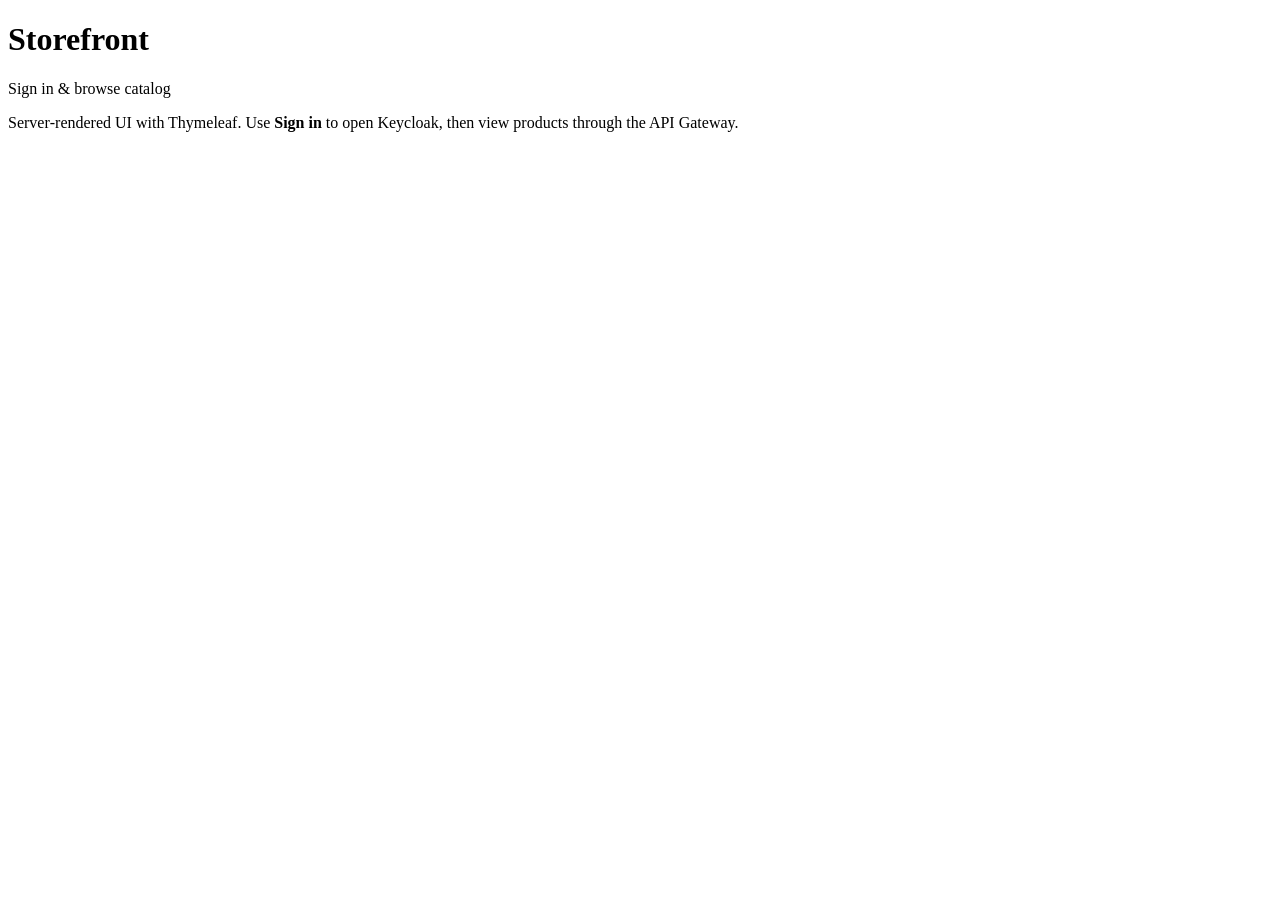
<file: web-ui/src/main/resources/templates/index.html>
<!DOCTYPE html>
<html lang="en" xmlns:th="http://www.thymeleaf.org">
<head>
    <meta charset="UTF-8"/>
    <meta name="viewport" content="width=device-width, initial-scale=1"/>
    <title>E‑commerce storefront</title>
    <link rel="stylesheet" th:href="@{/css/site.css}"/>
</head>
<body>
<header class="top">
    <h1>Storefront</h1>
    <nav>
        <a th:href="@{/products}">Sign in &amp; browse catalog</a>
    </nav>
</header>
<main>
    <p class="lead">Server‑rendered UI with Thymeleaf. Use <strong>Sign in</strong> to open Keycloak, then view products through the API Gateway.</p>
</main>
</body>
</html>
</file>
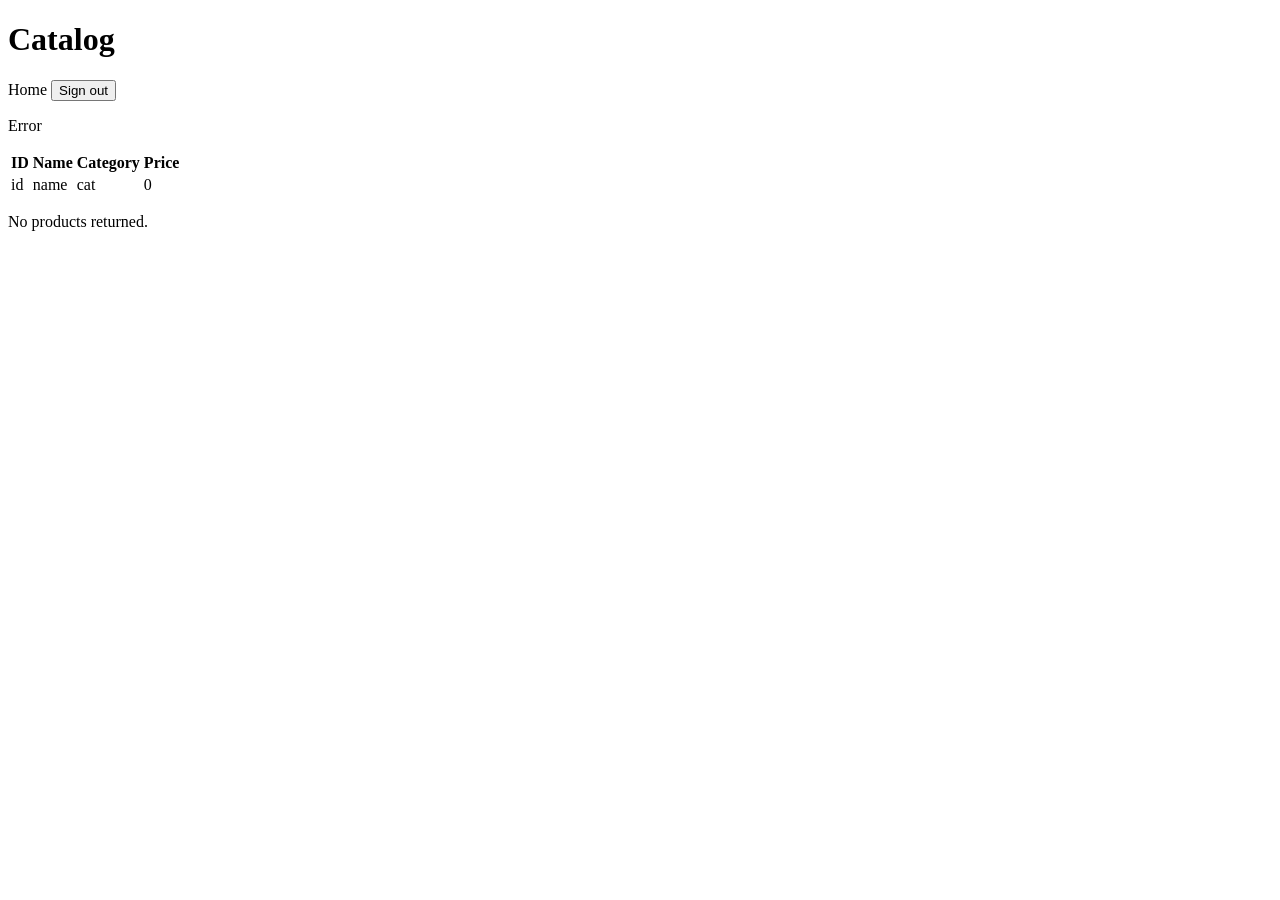
<file: web-ui/src/main/resources/templates/products.html>
<!DOCTYPE html>
<html lang="en" xmlns:th="http://www.thymeleaf.org" xmlns:sec="http://www.thymeleaf.org/extras/spring-security">
<head>
    <meta charset="UTF-8"/>
    <meta name="viewport" content="width=device-width, initial-scale=1"/>
    <title>Products</title>
    <link rel="stylesheet" th:href="@{/css/site.css}"/>
</head>
<body>
<header class="top">
    <h1>Catalog</h1>
    <nav>
        <a th:href="@{/}">Home</a>
        <form th:action="@{/logout}" method="post" style="display:inline">
            <input type="hidden" th:if="${_csrf != null}" th:name="${_csrf.parameterName}" th:value="${_csrf.token}"/>
            <button type="submit" class="link">Sign out</button>
        </form>
    </nav>
</header>
<main>
    <p th:if="${error}" class="error" th:text="${error}">Error</p>
    <table th:if="${products != null && !products.isEmpty()}">
        <thead>
        <tr>
            <th>ID</th>
            <th>Name</th>
            <th>Category</th>
            <th>Price</th>
        </tr>
        </thead>
        <tbody>
        <tr th:each="p : ${products}">
            <td th:text="${p.id}">id</td>
            <td th:text="${p.name}">name</td>
            <td th:text="${p.category}">cat</td>
            <td th:text="${p.price}">0</td>
        </tr>
        </tbody>
    </table>
    <p th:if="${products == null || products.isEmpty()}" class="muted">No products returned.</p>
</main>
</body>
</html>
</file>
